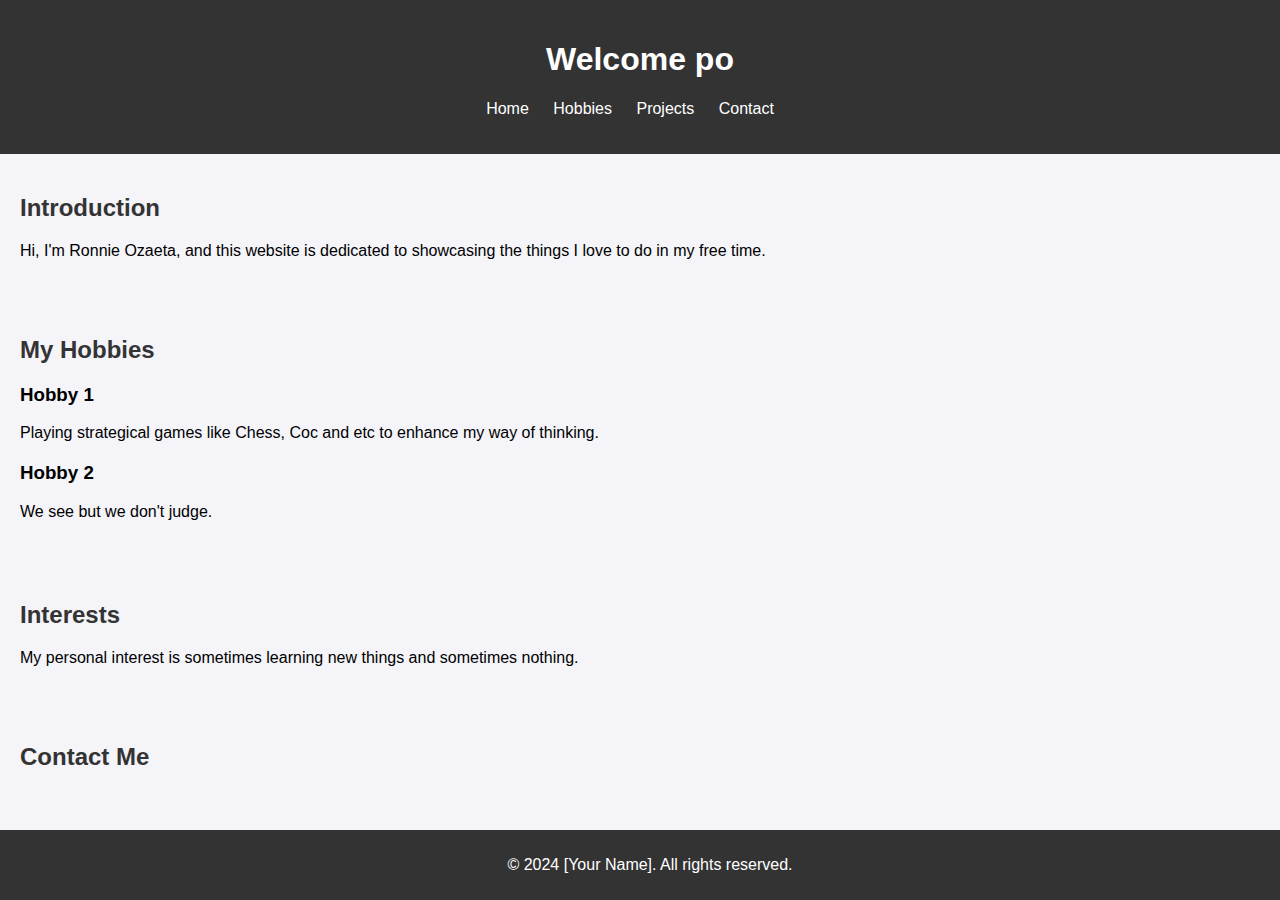
<file: index.html>
<!DOCTYPE html>
<html lang="en">
<head>
  <meta charset="UTF-8">
  <meta name="viewport" content="width=device-width, initial-scale=1.0">
  <meta name="description" content="A static website showcasing my hobbies and interests">
  <title>My Hobbies and Interests</title>
  <link rel="stylesheet" href="index.css">
</head>
<body>
  <header>
    <h1>Welcome po</h1>
    <nav>
      <ul>
        <li><a href="#home">Home</a></li>
        <li><a href="#hobbies">Hobbies</a></li>
        <li><a href="#projects">Projects</a></li>
        <li><a href="#contact">Contact</a></li>
      </ul>
    </nav>
  </header>

  <section id="home">
    <h2>Introduction</h2>
    <p>Hi, I'm Ronnie Ozaeta, and this website is dedicated to showcasing the things I love to do in my free time.</p>
  </section>

  <section id="hobbies">
    <h2>My Hobbies</h2>
    <div class="hobby">
      <h3>Hobby 1</h3>
      <p>Playing strategical games like Chess, Coc and etc to enhance my way of thinking.</p>
    </div>
    <div class="hobby">
      <h3>Hobby 2</h3>
      <p>We see but we don't judge.</p>
    </div>

  </section>

  <section id="projects">
    <h2>Interests</h2>
    <p>My personal interest is sometimes learning new things and sometimes nothing.</p>

  </section>

  <section id="contact">
    <h2>Contact Me</h2>
  </section>

  <footer>
    <p>&copy; 2024 [Your Name]. All rights reserved.</p>
  </footer>
</body>
<script src="index.js"></script>
</html>
</file>
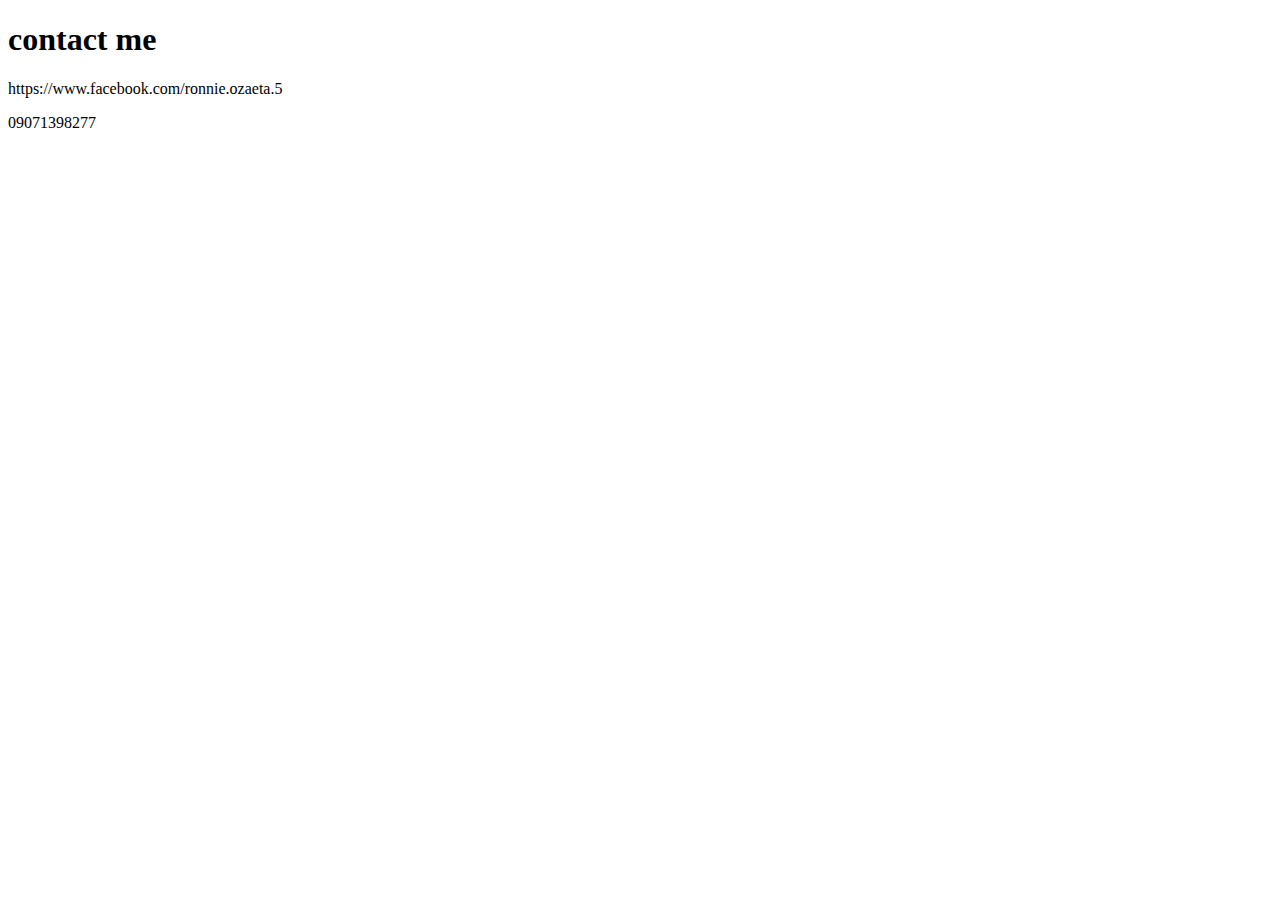
<file: contactus.html>
<!DOCTYPE html>
<html lang="en">
<head>
    <meta charset="UTF-8">
    <meta name="viewport" content="width=device-width, initial-scale=1.0">
    <title>Document</title>
</head>
<body>
    <h1>contact me</h1>
    <li>
        <p>https://www.facebook.com/ronnie.ozaeta.5</p>
        <p>09071398277</p>
    </li>
</body>
</html>
</file>
<file: index.css>
body {
    font-family: Arial, sans-serif;
    margin: 0;
    padding: 0;
    background-color: #f4f4f9;
  }
  
  header {
    background-color: #333;
    color: white;
    padding: 20px;
    text-align: center;
  }
  
  header nav ul {
    list-style: none;
    padding: 0;
  }
  
  header nav ul li {
    display: inline;
    margin-right: 20px;
  }
  
  header nav ul li a {
    color: white;
    text-decoration: none;
  }
  
  section {
    padding: 20px;
  }
  
  h2 {
    color: #333;
  }
  
  footer {
    background-color: #333;
    color: white;
    text-align: center;
    padding: 10px;
    position: absolute;
    width: 100%;
    bottom: 0;
  }
  
  .hobby {
    margin-bottom: 20px;
  }
</file>
